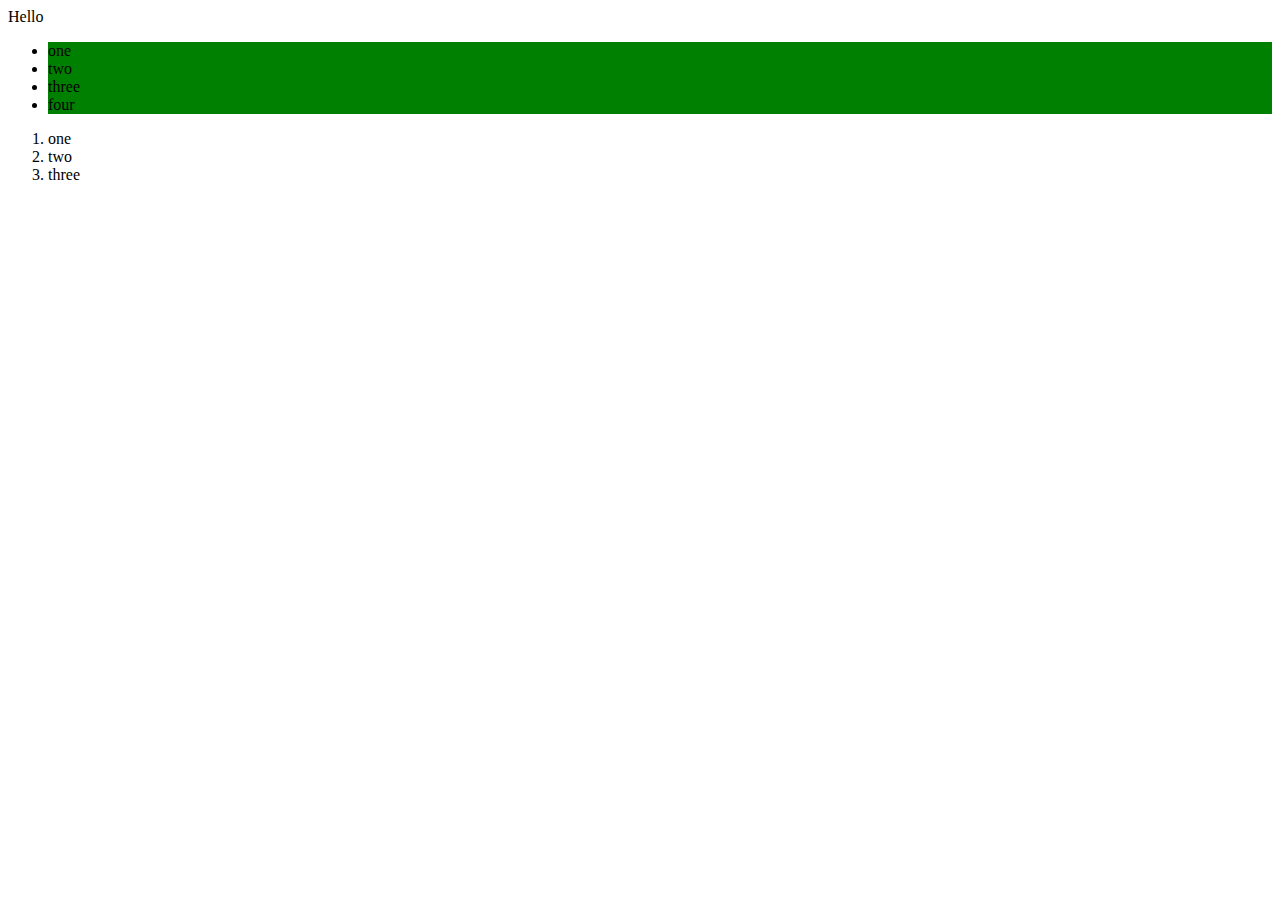
<file: homeWork_19/index.html>
<!DOCTYPE html>
<html lang="en">

<head>
    <meta charset="UTF-8">
    <title>Document</title>
</head>

<body>
    <div class="header">
    </div>
    <section id="container">
        <ul>
            <li class="first">one</li>
            <li class="second">two</li>
            <li class="third">three</li>
        </ul>
        <ol>
            <li class="first">one</li>
            <li class="second">two</li>
            <li class="third">three</li>
        </ol>
    </section>
    <div class="footer">
    </div>

    <script src="index.js"></script>
</body>

</html>
</file>
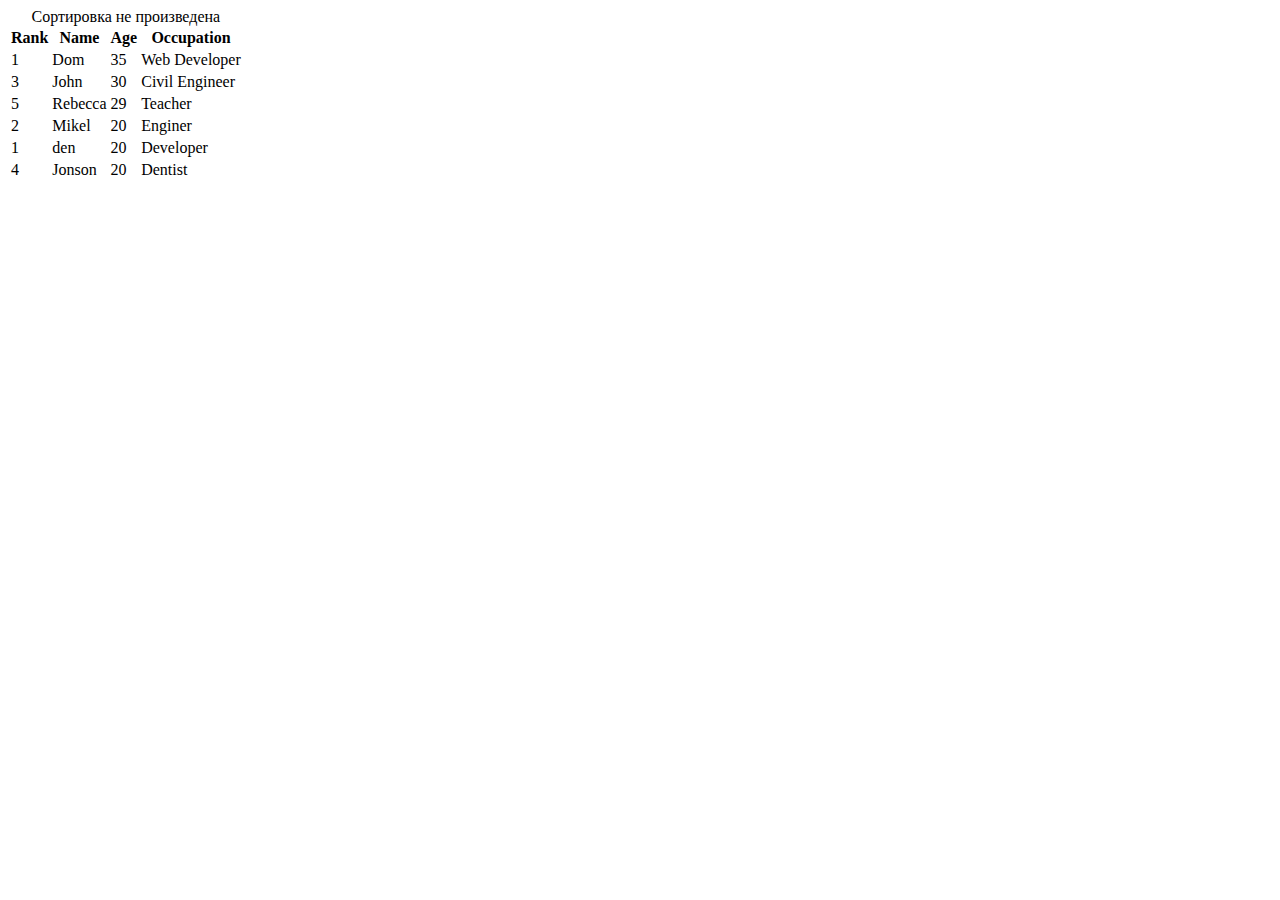
<file: homeWork_20/index.html>
<!DOCTYPE html>
<html lang="en">
<head>
    <meta charset="UTF-8">
    <meta name="viewport" content="width=device-width, initial-scale=1.0">
    <link rel="stylesheet" href="https://cdn.jsdelivr.net/npm/bootstrap@4.5.3/dist/css/bootstrap.min.css" integrity="sha384-TX8t27EcRE3e/ihU7zmQxVncDAy5uIKz4rEkgIXeMed4M0jlfIDPvg6uqKI2xXr2" crossorigin="anonymous">
    <link rel="stylesheet" href="style.css">
    <title>Document</title>
</head>
<body>
    
    <body>
        <table class="table text-center table-bordered table-sortable">
          <caption>Сортировка не произведена</caption>
          <thead>
            <tr>
              <th>Rank</th>
              <th>Name</th>
              <th>Age</th>
              <th>Occupation</th>
            </tr>
          </thead>
          <tbody>
            <tr>
              <td>1</td>
              <td>Dom</td>
              <td>35</td>
              <td>Web Developer</td>
            </tr>
            <tr>
              <td>5</td>
              <td>Rebecca</td>
              <td>29</td>
              <td>Teacher</td>
            </tr>
            <tr>
              <td>3</td>
              <td>John</td>
              <td>30</td>
              <td>Civil Engineer</td>
            </tr>
            <tr>
              <td>4</td>
              <td>Jonson</td>
              <td>20</td>
              <td>Dentist</td>
            </tr>
            <tr>
              <td>1</td>
              <td>den</td>
              <td>20</td>
              <td>Developer</td>
            </tr>

            <tr>
              <td>2</td>
              <td>Mikel</td>
              <td>20</td>
              <td>Enginer</td>
            </tr>
          </tbody>
        </table>

    <script src="index.js"></script>
</body>
</html>
</file>
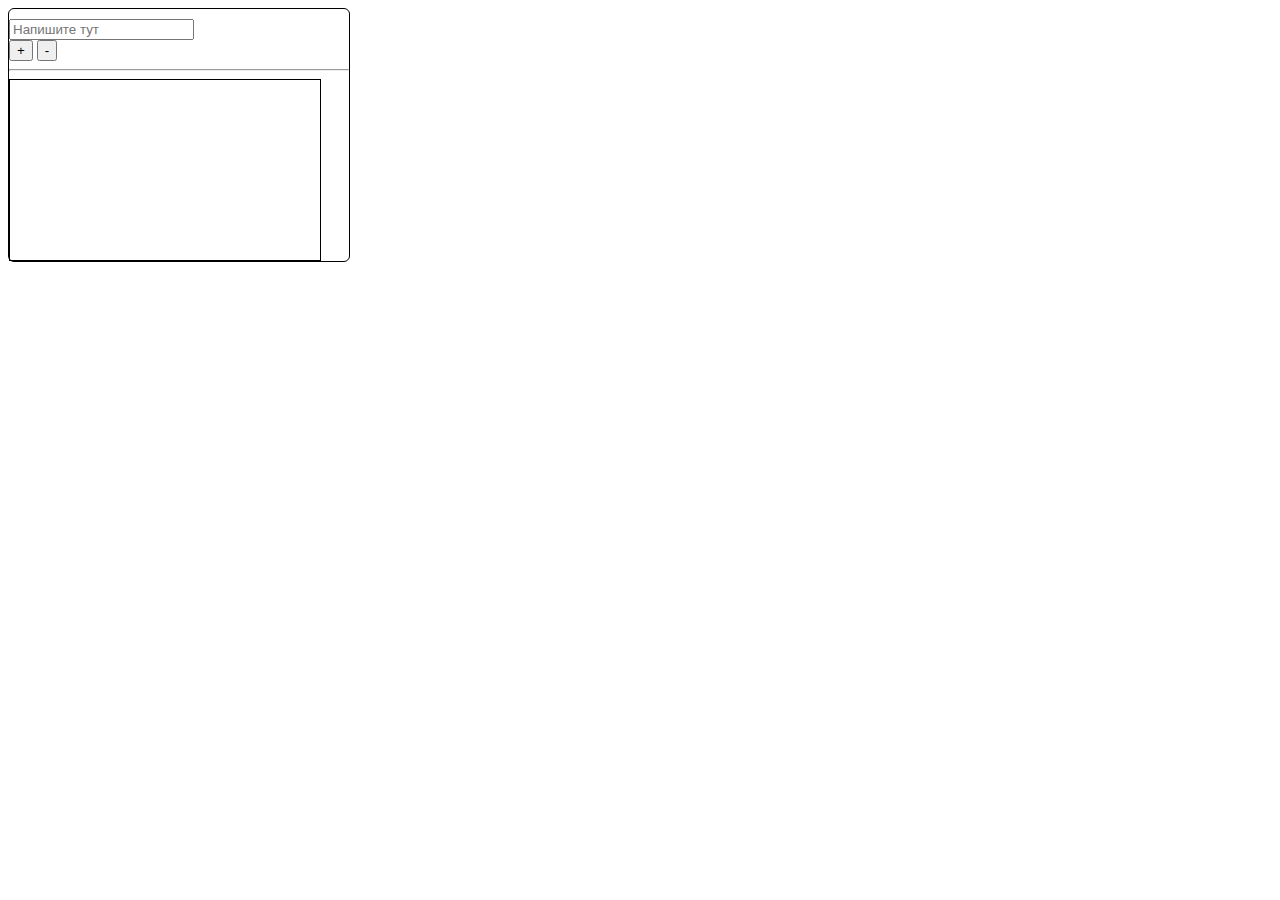
<file: homeWork_21/index.html>
<!DOCTYPE html>
<html lang="en">
<head>
    <meta charset="UTF-8">
    <meta name="viewport" content="width=device-width, initial-scale=1.0">
    <link rel="stylesheet" href="https://cdn.jsdelivr.net/npm/bootstrap@4.5.3/dist/css/bootstrap.min.css"
        integrity="sha384-TX8t27EcRE3e/ihU7zmQxVncDAy5uIKz4rEkgIXeMed4M0jlfIDPvg6uqKI2xXr2" crossorigin="anonymous">
    <link rel="stylesheet" href="index.css">
    <title>Document</title>
</head>
<body>
    <div class="container">

            <div class="inputs">
                <input type="text" id="input" class="form-control" placeholder="Напишите тут">
            
                <div class="btns text-center mt-3">
                    <button class="btn btn-primary" id="addBtn">+</button>
                    <button class="btn btn-danger" id="removeBtn">-</button>
                </div>
            </div>

        <hr>

        <div class="list">
            <ol class="list-group">

            </ol>
        </div>
    </div>

    <script src="index.js"></script>
</body>
</html>
</file>
<file: homeWork_20/style.css>
.table-sortable th {
  cursor: pointer;
}

.table-sortable .th-sort-asc::after {
  content: "\25b4";
}

.table-sortable .th-sort-desc::after {
  content: "\25be";
}

.table-sortable .th-sort-asc::after,
.table-sortable .th-sort-desc::after {
  margin-left: 5px;
}

.table-sortable .th-sort-asc,
.table-sortable .th-sort-desc {
  background: rgba(0, 0, 0, 0.1);
}
</file>
<file: homeWork_21/index.css>
body{
    counter-reset: section; 
}

.container{
    width: 340px;
    /* height: 400px; */
    min-height: 200px;
    /* background: tomato; */
    border-radius: 6px;
    border: 1px solid;
}

input{
    margin-top: 10px;
}

li {
    margin-bottom: 10px;
    border: 1px solid;
}

.list{
    overflow: scroll;
    width: 300px; /* Ширина блока */
    height: 170px; /* Высота блока */
    padding: 5px; /* Поля вокруг текста */
    border: solid 1px black; /* Параметры рамки */
}

.list-group-item::before{
    counter-increment: section;            
    content: "Дело " counter(section) ": "; 
}
</file>
